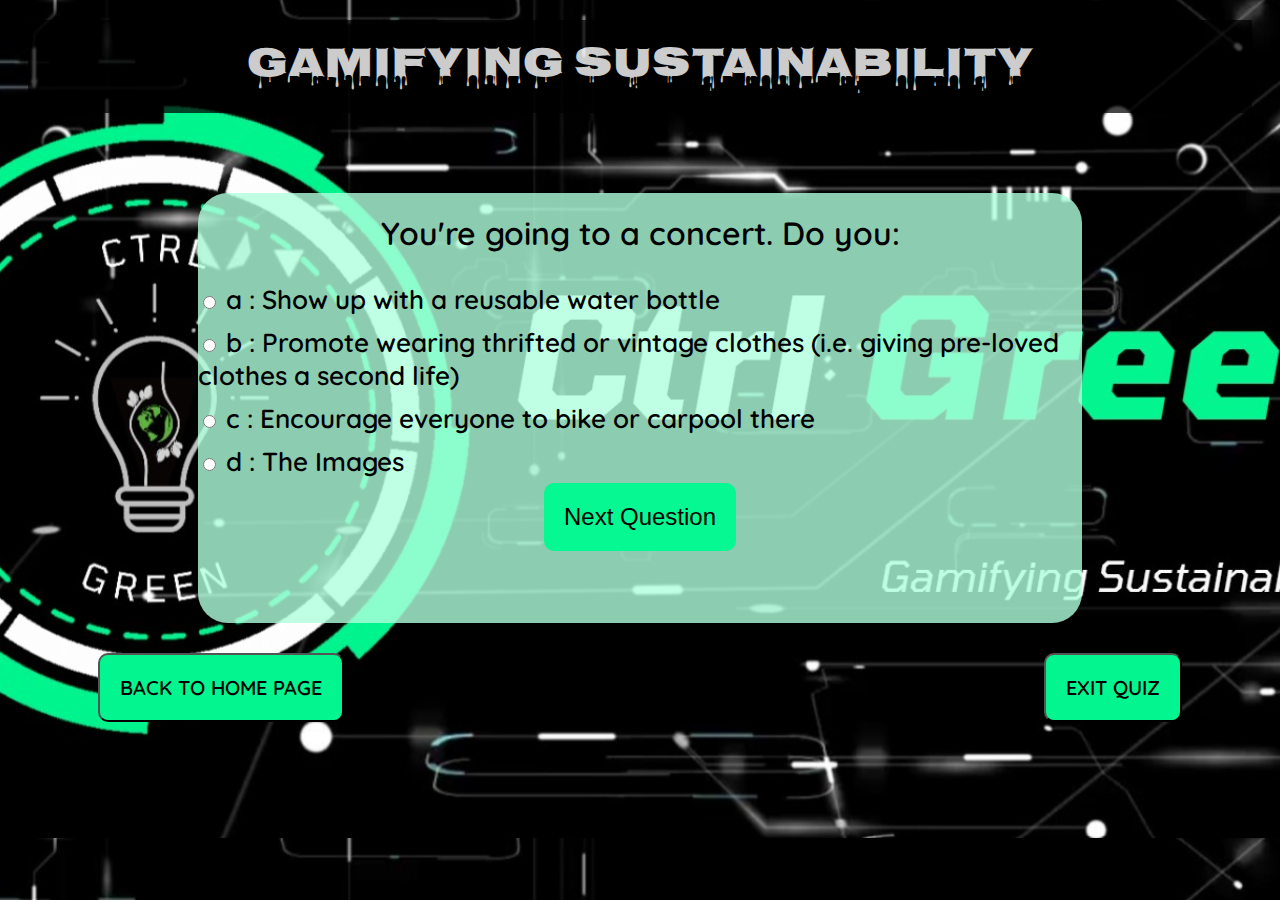
<file: html/quiz.html>
<!DOCTYPE html>
<html lang="en">
<head>
    <meta charset="UTF-8">
    <meta http-equiv="X-UA-Compatible" content="IE=edge">
    <meta name="viewport" content="width=device-width, initial-scale=1.0">
    <title>Gamifying Sustainability</title>

    <link rel="stylesheet" href="../css/quiz.css">
    
</head>
<body>   
   
    <h1>gamifying sustainability</h1>

    <div class="quiz-container">
        <div id="quiz"></div>
        <button id="previous" class="upper">Previous Question</button>
        <button id="next"  class="upper">Next Question</button>
        <button id="submit"  class="upper">Submit Quiz</button>
        <div id="results"></div>
    </div>
    <div id = "buttons">
        <div id = "button1">
            <a href="../ctrlgreenhome.html"><button type="button" class="lower"> BACK TO HOME PAGE </button></a>
        </div>
        <div id = "button2">
            <a href=""><button type="button" class="lower"> EXIT QUIZ </button></a>
        </div>
    </div>
   
</div> 

<script src="quiz.js"> </script>
    
</body>
</html>
</file>
<file: css/quiz.css>
@import url(https://fonts.googleapis.com/css?family=Work+Sans:300,600);
@import url('https://fonts.googleapis.com/css2?family=Quicksand&display=swap');
@import url('https://fonts.googleapis.com/css2?family=Nosifer&display=swap');


body {   
	font-size: 26px;
	font-family: 'Quicksand', sans-serif;
	color: black;
    font-weight: 600;
    text-align: center;   
    height: 90vh;
    background-image: url(../logo.jpg);
    background-position: center;
    background-size: cover;   
}

h1 {   
    font-family: "Nosifer";
    font-weight: 500;  
    padding: 10px;
    font-size: 42px;
    background-color: rgb(0, 0, 0, 0.9);
    color: #fff;
    margin : 20px;      
    opacity: 0.8;    
}

.question {
    font-size: 32px;
    margin-bottom: 10px;    
    padding: 20px;
}

.answers {
    margin-bottom: 20px;
    text-align: left;
    display: inline-block;
}

.answers label{
    display: block;
    margin-bottom: 10px;
}

.upper {
    
	font-size: 24px;  
	background-color: #05f892;
	color: black;
	border: 0px;
	border-radius: 3px;
	padding: 20px;
	cursor: pointer;
    margin-top: 290px;  
	margin-bottom: 20px;
    border-radius: 10px;
}

button:hover {
	background-color: #05f892;
	font-weight:bold;
}

.slide {
   position: absolute;
   left: 0px;
   top: 0px;
   width: 100%;
   z-index: 1;
   opacity: 0;
   transition: opacity 0.5s;
   
}

.active-slide {
   opacity: 1;
   z-index: 2;
}

.quiz-container {
   border-radius: 30px;
   position: relative;
   height: 430px;
   margin: 0 190px;
   margin-top: 80px;  
    /* background-color: rgba(255, 246, 143, 0.5 */
   background-color: rgb(175,255,220, 0.8);    
}

#buttons {
    display: flex;
    flex-direction: row;
    justify-content: space-between;
    margin: 0 90px;
    margin-top : 30px;    
}

.lower {
    font-size: 20px;
    padding : 20px;
    background-color: #03f58f;
    color: black;
    border-radius: 10px;
    font-family: 'Quicksand', sans-serif;
    font-weight: 600;
    cursor: pointer;
}

.lower:hover {
    background-color:white;
	font-weight:bold;
}
</file>
